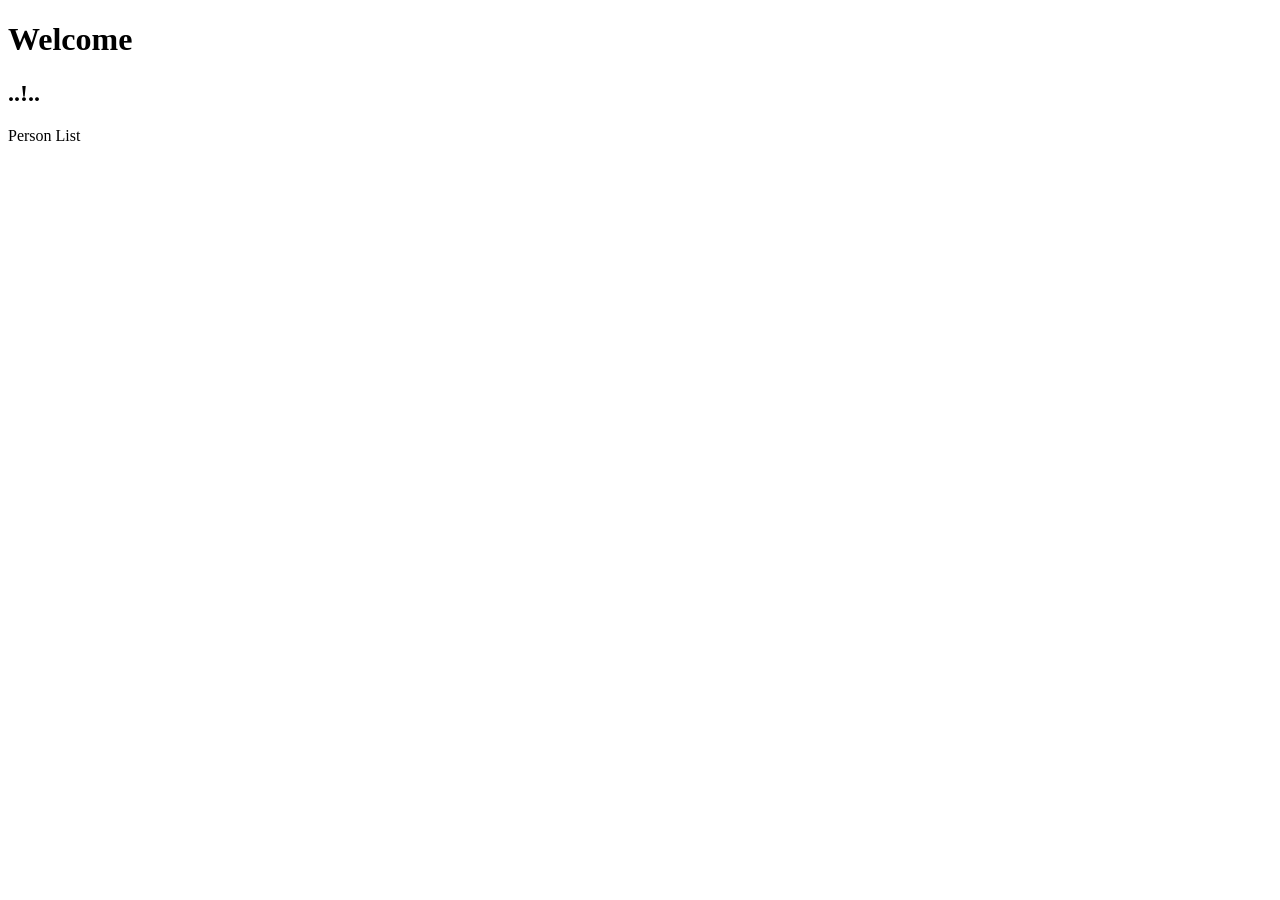
<file: demo/src/main/resources/templates/index.html>
<!DOCTYPE HTML>
<html xmlns:th="http://www.thymeleaf.org">

<head>
    <meta charset="UTF-8" />
    <title>Welcome</title>
    <link rel="stylesheet" type="text/css" th:href="@{/css/style.css}" />
</head>

<body>
    <h1>Welcome</h1>
    <h2 th:utext="${message}">..!..</h2>

    <!--  
       
         In Thymeleaf the equivalent of
         JSP's ${pageContext.request.contextPath}/edit.html
         would be @{/edit.html}
          
         -->

    <a th:href="@{/personList}">Person List</a>

</body>

</html>
</file>
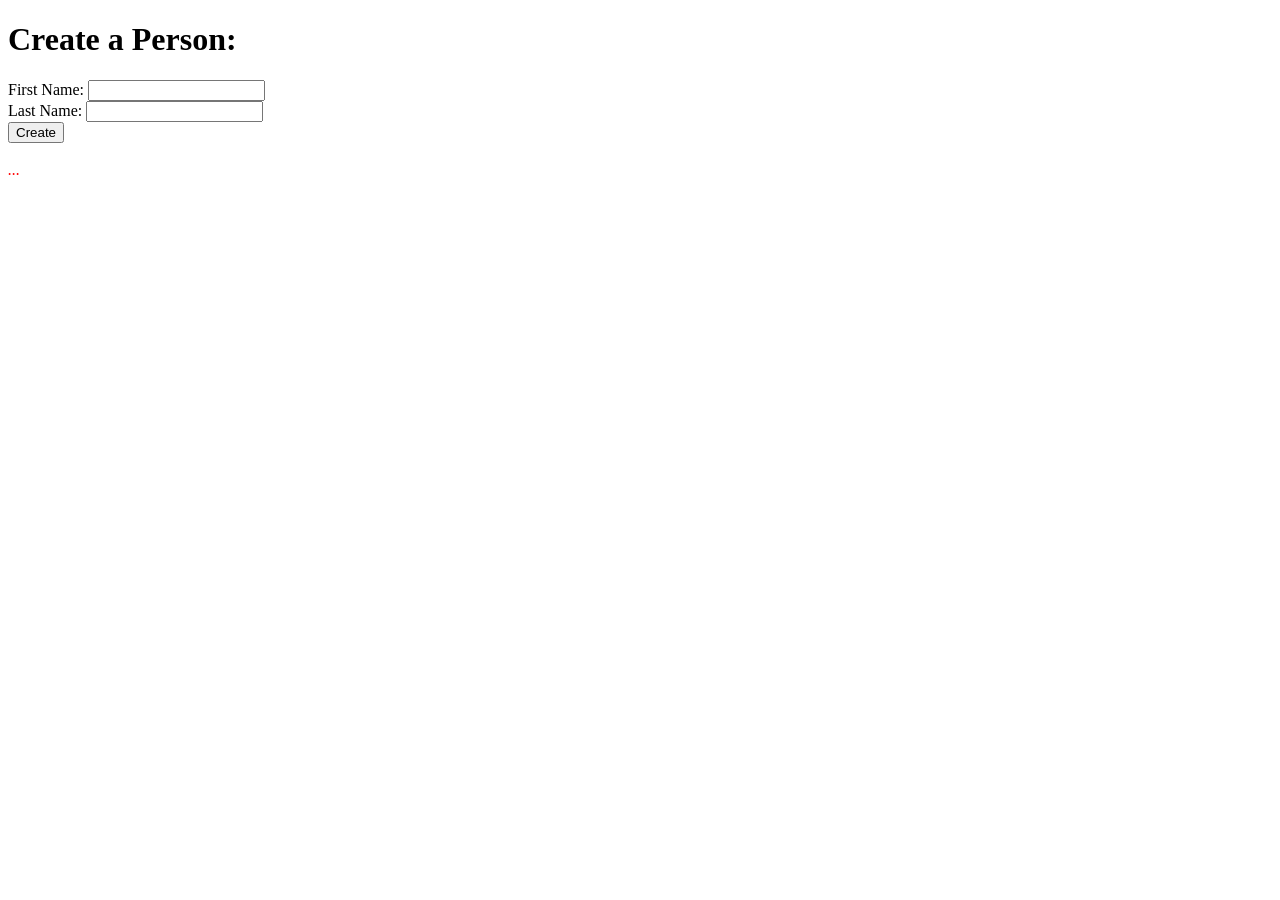
<file: demo/src/main/resources/templates/addPerson.html>
<!DOCTYPE HTML>
<html xmlns:th="http://www.thymeleaf.org">

<head>
    <meta charset="UTF-8" />
    <title>Add Person</title>
    <link rel="stylesheet" type="text/css" th:href="@{/css/style.css}" />
</head>

<body>
    <h1>Create a Person:</h1>

    <!--  
         In Thymeleaf the equivalent of
         JSP's ${pageContext.request.contextPath}/edit.html
         would be @{/edit.html}         
         -->

    <form th:action="@{/addPerson}" th:object="${personForm}" method="POST">
        First Name:
        <input type="text" th:field="*{firstName}" />
        <br/> Last Name:
        <input type="text" th:field="*{lastName}" />
        <br/>
        <input type="submit" value="Create" />
    </form>

    <br/>

    <!-- Check if errorMessage is not null and not empty -->

    <div th:if="${errorMessage}" th:utext="${errorMessage}" style="color:red;font-style:italic;">
        ...
    </div>

</body>

</html>
</file>
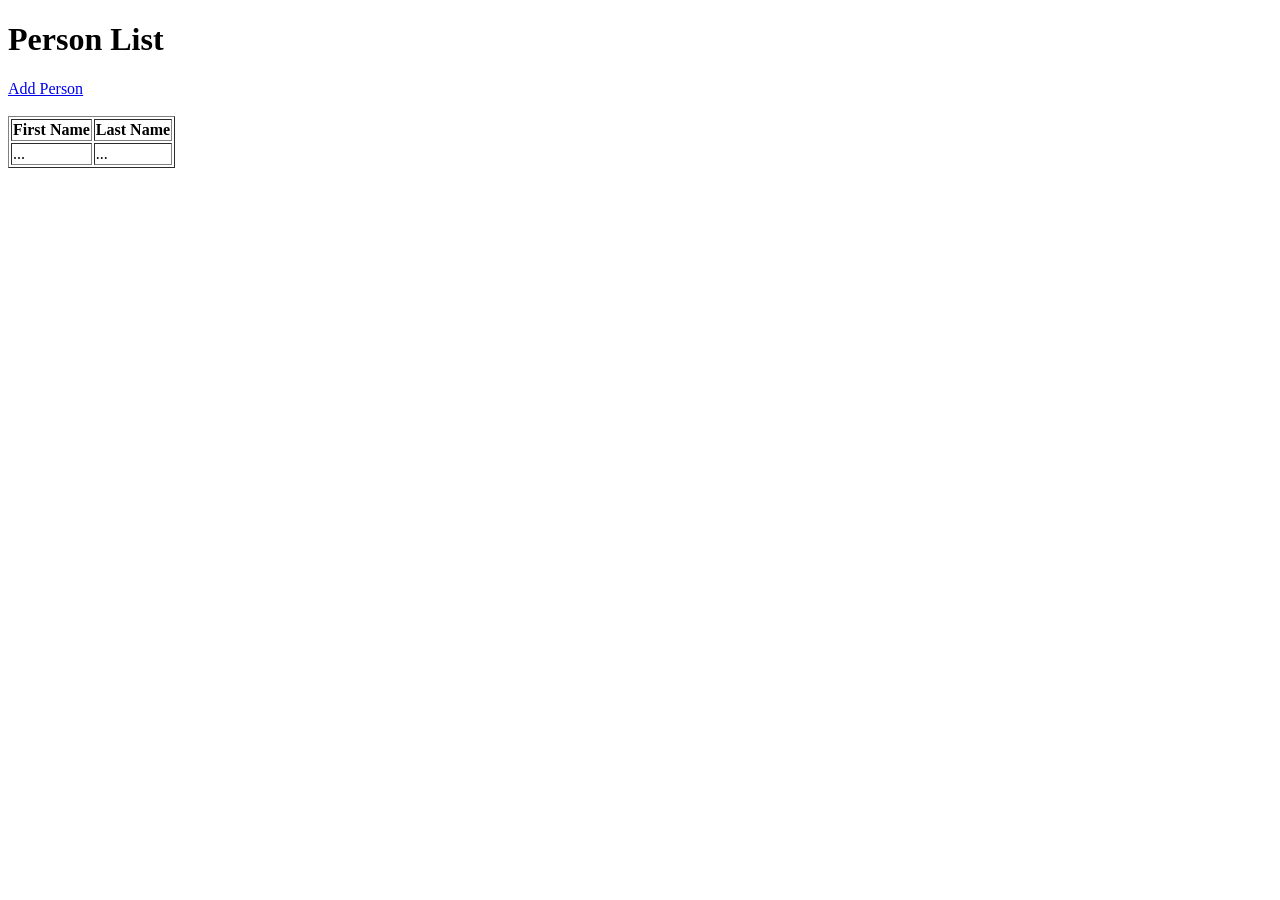
<file: demo/src/main/resources/templates/personList.html>
<!DOCTYPE HTML>
<html xmlns:th="http://www.thymeleaf.org">

<head>
    <meta charset="UTF-8" />
    <title>Person List</title>
    <link rel="stylesheet" type="text/css" th:href="@{/css/style.css}" />
</head>

<body>
    <h1>Person List</h1>
    <a href="addPerson">Add Person</a>
    <br/><br/>
    <div>
        <table border="1">
            <tr>
                <th>First Name</th>
                <th>Last Name</th>
            </tr>
            <tr th:each="person : ${persons}">
                <td th:utext="${person.firstName}">...</td>
                <td th:utext="${person.lastName}">...</td>
            </tr>
        </table>
    </div>
</body>

</html>
</file>
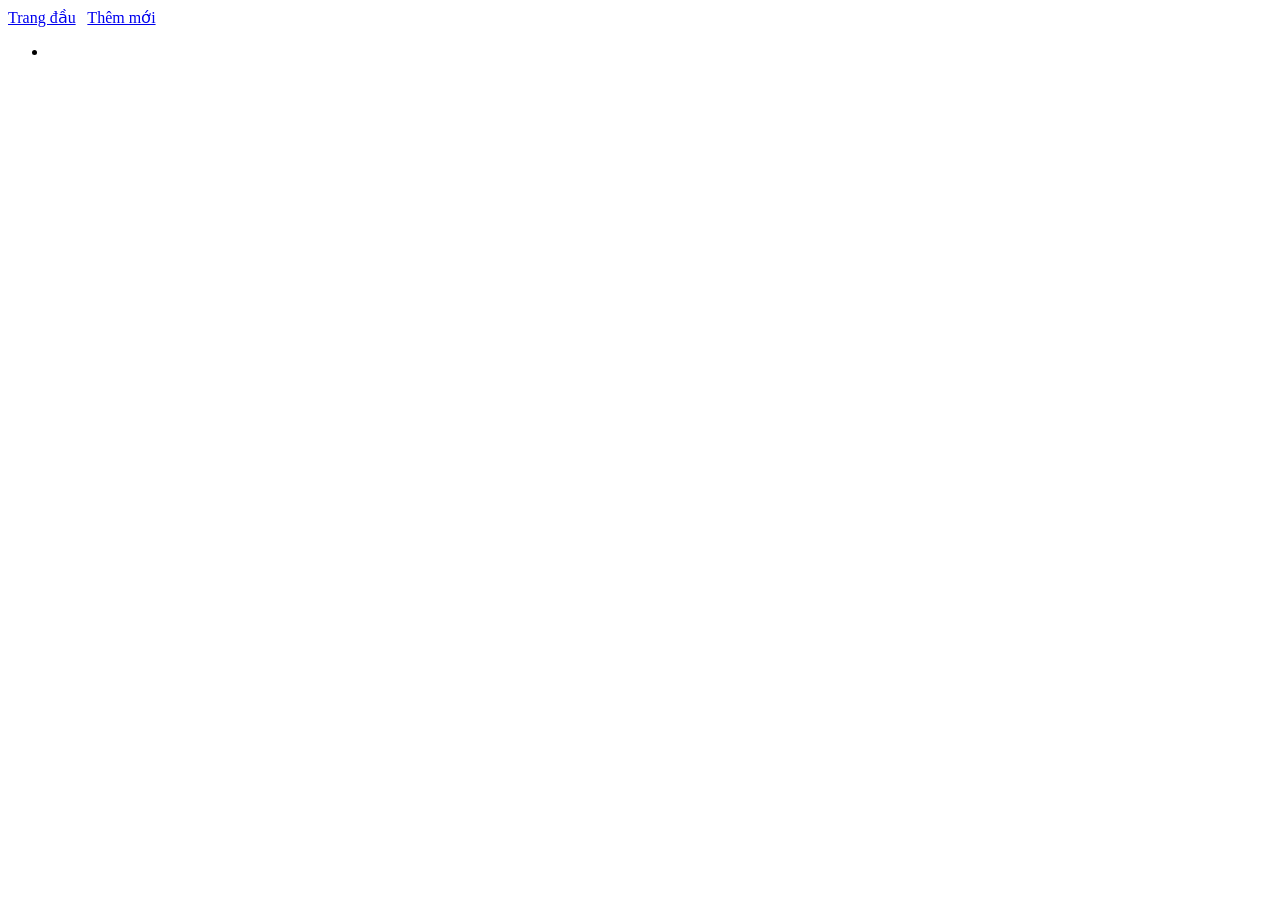
<file: BaiTapThucHanh/Car4/src/main/resources/templates/allcars.html>
<!DOCTYPE html>
<html lang="en">

<head>
    <meta charset="UTF-8">
    <meta name="viewport" content="width=device-width, initial-scale=1.0">
    <title>car Store</title>
</head>

<body>
    <a href="/car/">Trang đầu</a>&nbsp;&nbsp;
    <a href="/car/add">Thêm mới</a><br>
    <ul>
        <li th:each="car: ${cars}">
            <a th:href="@{/car/{id}(id=${car.id})}"><strong th:text="${car.title}"></strong></a><br>
            <p th:text="${car.description}"></p>
        </li>
    </ul>
</body>

</html>
</file>
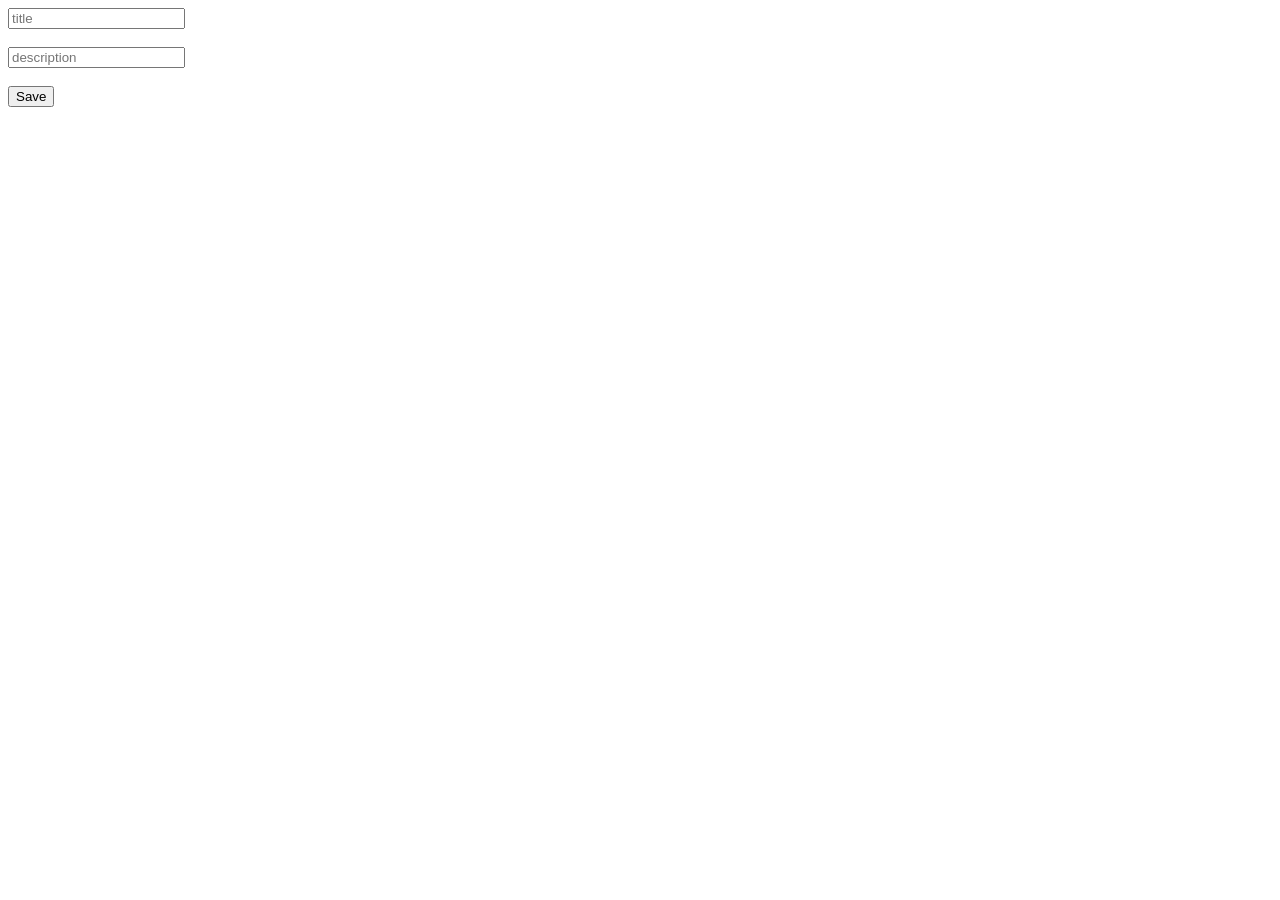
<file: BaiTapThucHanh/Car4/src/main/resources/templates/form.html>
<!DOCTYPE html>
<html lang="en">

<head>
    <meta charset="UTF-8">
    <meta name="viewport" content="width=device-width, initial-scale=1.0">
    <title>Add car</title>
</head>

<body>
    <form action="#" th:action="@{/car/save}" th:object="${car}" method="post" novalidate="novalidate">
        <input type="text" placeholder="title" th:field="*{title}" /><br><br>
        <input type="text" placeholder="description" th:field="*{description}" /><br><br>
        <button type="submit">Save</button>
    </form>
</body>

</html>
</file>
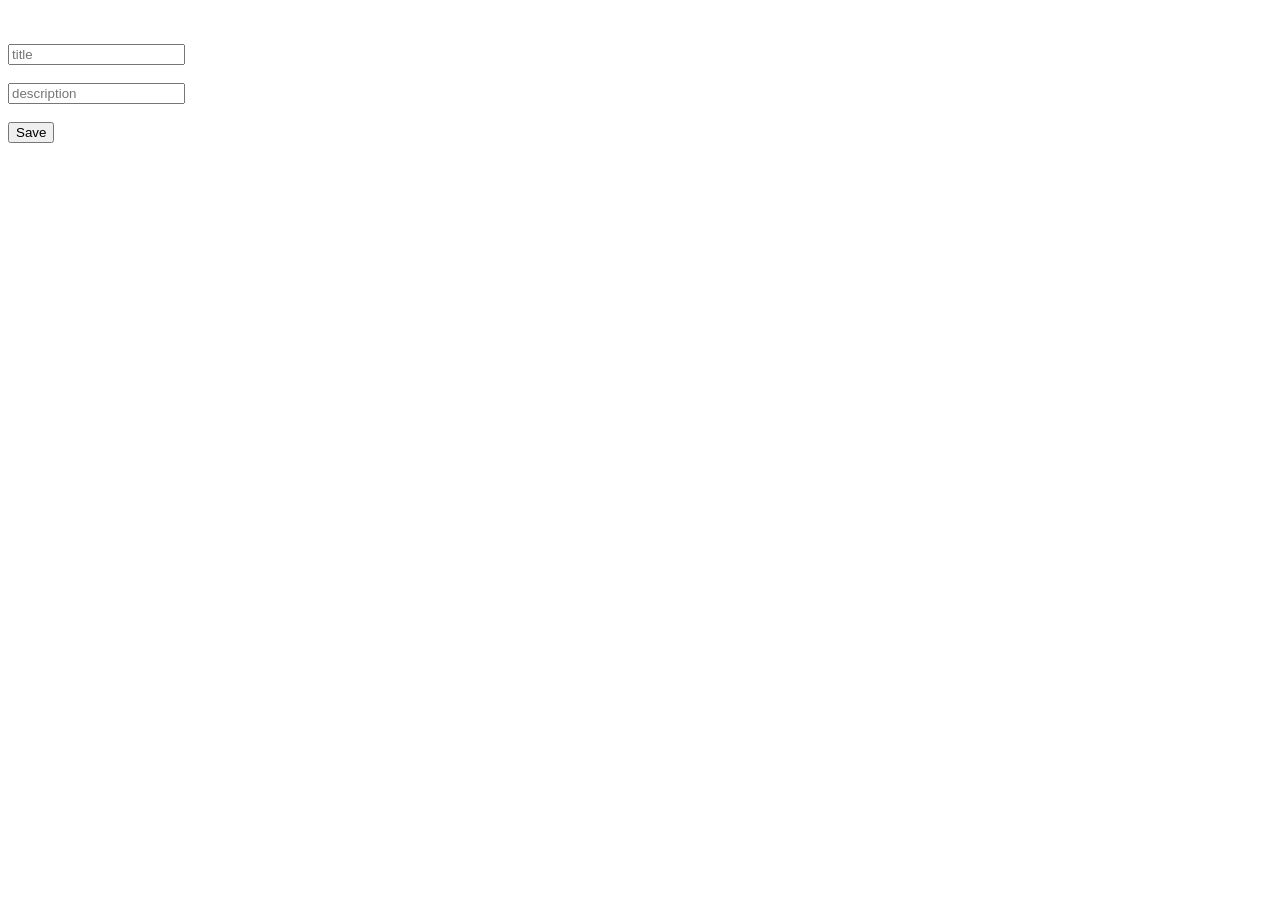
<file: BaiTapThucHanh/Car5/src/main/resources/templates/form.html>
<!DOCTYPE html>
<html lang="en">

<head>
    <meta charset="UTF-8">
    <meta name="viewport" content="width=device-width, initial-scale=1.0">
    <title>Add car</title>
</head>

<body>
    <form action="#" th:action="@{/car/save}" th:object="${car}" method="post" novalidate="novalidate">
        <input type="hidden" placeholder="id" th:field="*{id}" /><br><br>
        <input type="text" placeholder="title" th:field="*{title}" /><br><br>
        <input type="text" placeholder="description" th:field="*{description}" /><br><br>
        <button type="submit">Save</button>
    </form>
</body>

</html>
</file>
